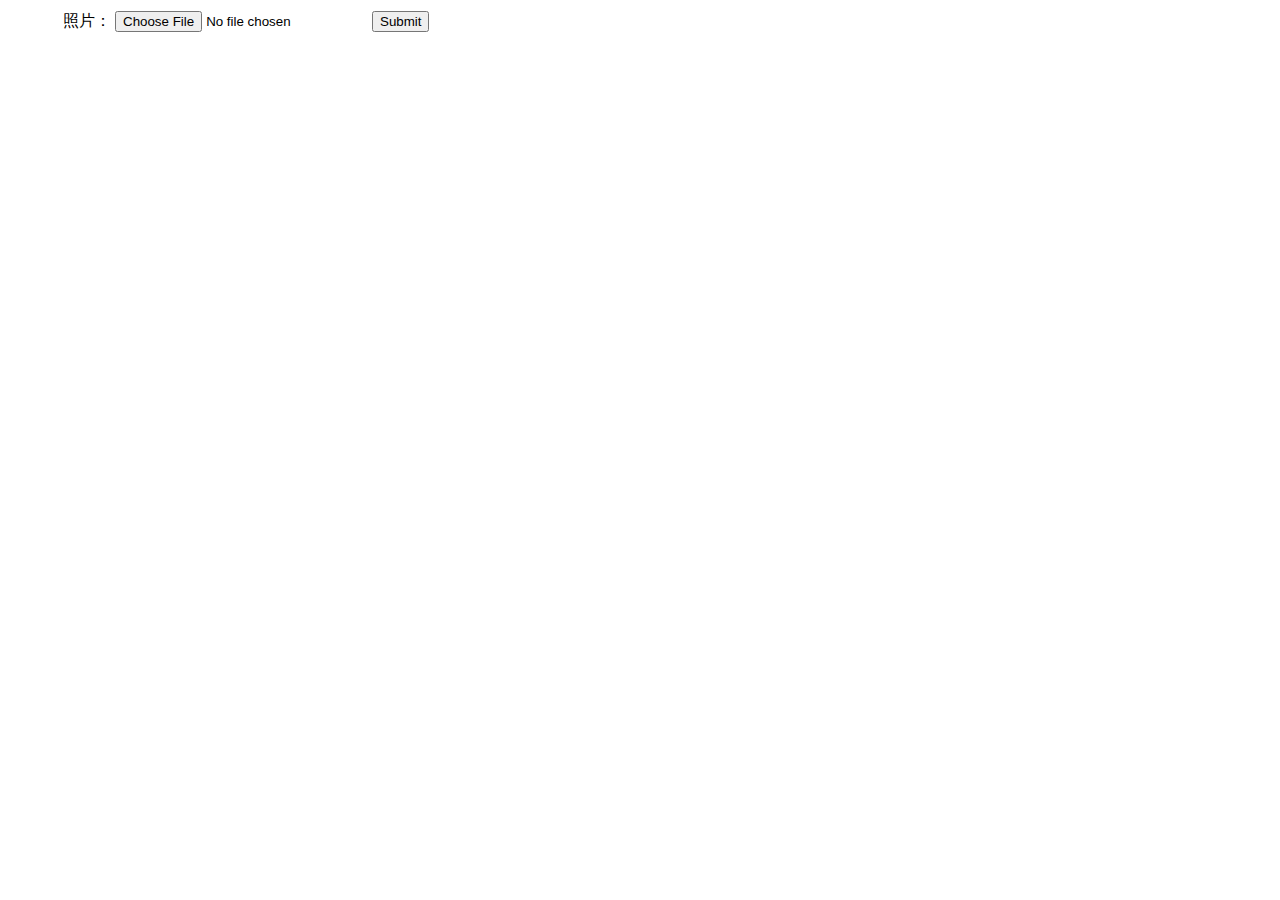
<file: LBS_V1/WebRoot/WEB-INF/views/index.html>
<!DOCTYPE html>

<html>

<head>

    <title></title>
</head>
<body>
<form action="upload" method="post" enctype="multipart/form-data">
    <table>
        <tr>
            <td width="100" align="right">照片：</td>
            <td><input type="file" name="studentPhoto"/>   <input type="submit"></td>
        </tr>
    </table>
</form>

</body>
</html>
</file>
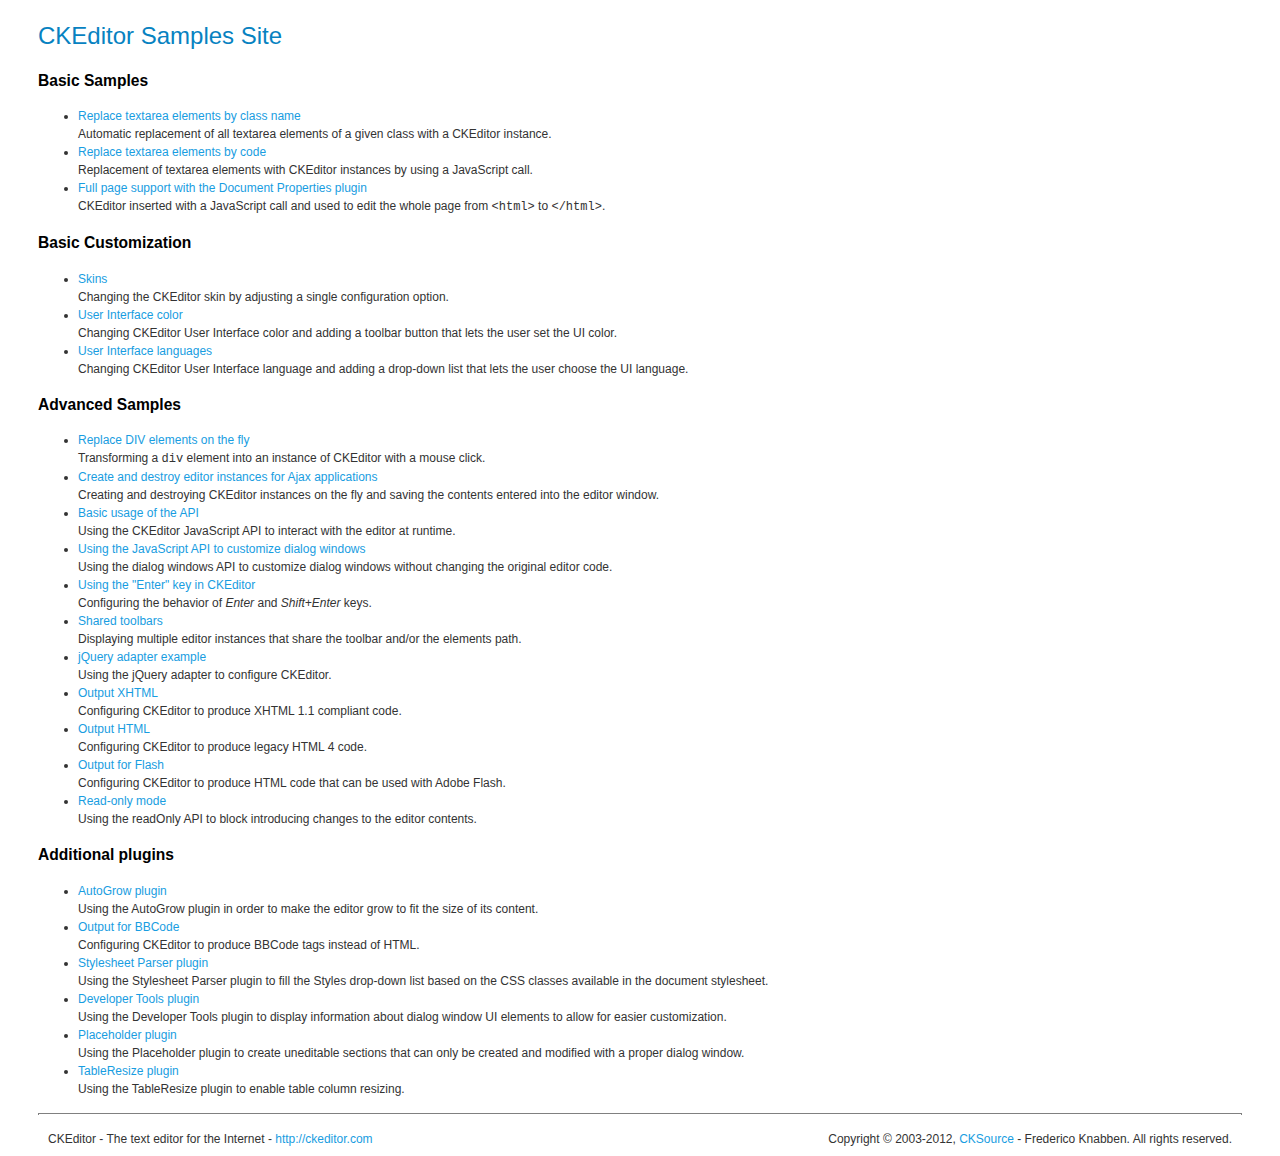
<file: LBS_V1/WebRoot/WEB-INF/static/ckeditor/_samples/index.html>
<!DOCTYPE html PUBLIC "-//W3C//DTD XHTML 1.0 Transitional//EN" "http://www.w3.org/TR/xhtml1/DTD/xhtml1-transitional.dtd">
<!--
Copyright (c) 2003-2012, CKSource - Frederico Knabben. All rights reserved.
For licensing, see LICENSE.html or http://ckeditor.com/license
-->
<html xmlns="http://www.w3.org/1999/xhtml">
<head>
	<title>CKEditor Samples</title>
	<meta content="text/html; charset=utf-8" http-equiv="content-type" />
	<link type="text/css" rel="stylesheet" href="sample.css" />
</head>
<body>
	<h1 class="samples">
		CKEditor Samples Site
	</h1>
	<h2 class="samples">
		Basic Samples
	</h2>
	<ul class="samples">
		<li>
			<a class="samples" href="replacebyclass.html">Replace textarea elements by class name</a><br />
			Automatic replacement of all textarea elements of a given class with a CKEditor instance.
		</li>
		<li><a class="samples" href="replacebycode.html">Replace textarea elements by code</a><br />
			Replacement of textarea elements with CKEditor instances by using a JavaScript call.
		</li>
		<li><a class="samples" href="fullpage.html">Full page support with the Document Properties plugin</a><br />
			CKEditor inserted with a JavaScript call and used to edit the whole page from <code>&lt;html&gt;</code> to <code>&lt;/html&gt;</code>.
		</li>
	</ul>
	<h2 class="samples">
		Basic Customization
	</h2>
	<ul class="samples">
		<li><a class="samples" href="skins.html">Skins</a><br />
			Changing the CKEditor skin by adjusting a single configuration option.
		</li>
		<li><a class="samples" href="ui_color.html">User Interface color</a><br />
			Changing CKEditor User Interface color and adding a toolbar button that lets the user set the UI color.
		</li>
		<li><a class="samples" href="ui_languages.html">User Interface languages</a><br />
			Changing CKEditor User Interface language and adding a drop-down list that lets the user choose the UI language.
		</li>
	</ul>
	<h2 class="samples">
		Advanced Samples
	</h2>
	<ul class="samples">
		<li><a class="samples" href="divreplace.html">Replace DIV elements on the fly</a><br />
			Transforming a <code>div</code> element into an instance of CKEditor with a mouse click.
		</li>
		<li><a class="samples" href="ajax.html">Create and destroy editor instances for Ajax applications</a><br />
			Creating and destroying CKEditor instances on the fly and saving the contents entered into the editor window.
		</li>
		<li><a class="samples" href="api.html">Basic usage of the API</a><br />
			Using the CKEditor JavaScript API to interact with the editor at runtime.
		</li>
		<li><a class="samples" href="api_dialog.html">Using the JavaScript API to customize dialog windows</a><br />
			Using the dialog windows API to customize dialog windows without changing the original editor code.
		</li>
		<li><a class="samples" href="enterkey.html">Using the "Enter" key in CKEditor</a><br />
			 Configuring the behavior of <em>Enter</em> and <em>Shift+Enter</em> keys.
		</li>
		<li><a class="samples" href="sharedspaces.html">Shared toolbars</a><br />
			Displaying multiple editor instances that share the toolbar and/or the elements path.
		</li>
		<li><a class="samples" href="jqueryadapter.html">jQuery adapter example</a><br />
			Using the jQuery adapter to configure CKEditor.
		</li>
		<li><a class="samples" href="output_xhtml.html">Output XHTML</a><br />
			Configuring CKEditor to produce XHTML 1.1 compliant code.
		</li>
		<li><a class="samples" href="output_html.html">Output HTML</a><br />
			Configuring CKEditor to produce legacy HTML 4 code.
		</li>
		<li><a class="samples" href="output_for_flash.html">Output for Flash</a><br />
			Configuring CKEditor to produce HTML code that can be used with Adobe Flash.
		</li>
		<li><a class="samples" href="readonly.html">Read-only mode</a><br />
			Using the readOnly API to block introducing changes to the editor contents.
		</li>
	</ul>
	<h2 class="samples">
		Additional plugins
	</h2>
	<ul class="samples">
		<li><a class="samples" href="autogrow.html">AutoGrow plugin</a><br />
			Using the AutoGrow plugin in order to make the editor grow to fit the size of its content.
		</li>
		<li><a class="samples" href="bbcode.html">Output for BBCode</a><br />
			Configuring CKEditor to produce BBCode tags instead of HTML.
		</li>
		<li><a class="samples" href="stylesheetparser.html">Stylesheet Parser plugin</a><br />
			Using the Stylesheet Parser plugin to fill the Styles drop-down list based on the CSS classes available in the document stylesheet.
		</li>
		<li><a class="samples" href="devtools.html">Developer Tools plugin</a><br />
			Using the Developer Tools plugin to display information about dialog window UI elements to allow for easier customization.
		</li>
		<li><a class="samples" href="placeholder.html">Placeholder plugin</a><br />
			Using the Placeholder plugin to create uneditable sections that can only be created and modified with a proper dialog window.
		</li>
		<li><a class="samples" href="tableresize.html">TableResize plugin</a><br />
			Using the TableResize plugin to enable table column resizing.
		</li>
	</ul>
	<div id="footer">
		<hr />
		<p>
			CKEditor - The text editor for the Internet - <a class="samples" href="http://ckeditor.com/">http://ckeditor.com</a>
		</p>
		<p id="copy">
			Copyright &copy; 2003-2012, <a class="samples" href="http://cksource.com/">CKSource</a> - Frederico Knabben. All rights reserved.
		</p>
	</div>
</body>
</html>
</file>
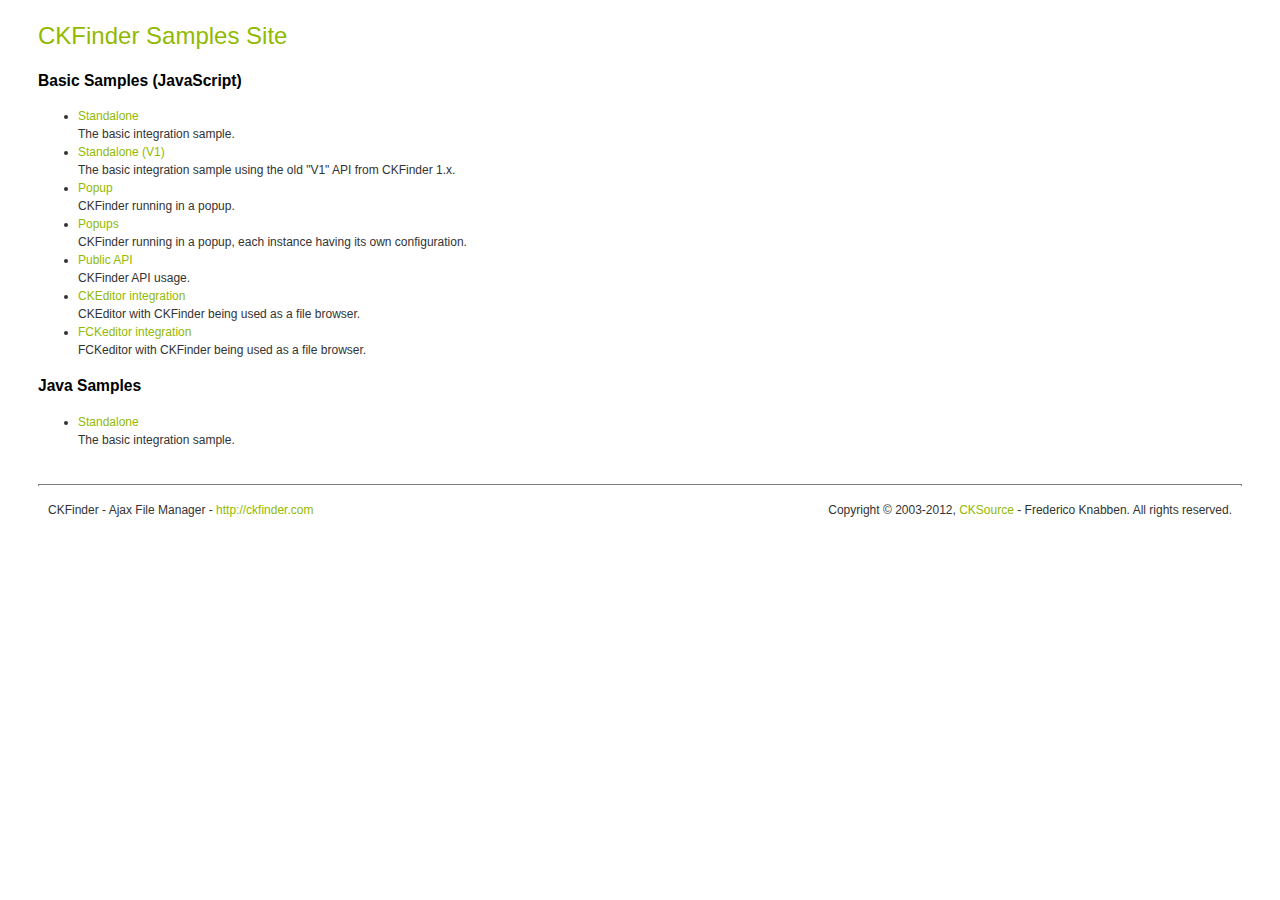
<file: LBS_V1/WebRoot/WEB-INF/static/ckfinder/_samples/index.html>
<!DOCTYPE html PUBLIC "-//W3C//DTD XHTML 1.0 Transitional//EN" "http://www.w3.org/TR/xhtml1/DTD/xhtml1-transitional.dtd">
<!--
 * CKFinder
 * ========
 * http://ckfinder.com
 * Copyright (C) 2007-2012, CKSource - Frederico Knabben. All rights reserved.
 *
 * The software, this file and its contents are subject to the CKFinder
 * License. Please read the license.txt file before using, installing, copying,
 * modifying or distribute this file or part of its contents. The contents of
 * this file is part of the Source Code of CKFinder.
-->
<html xmlns="http://www.w3.org/1999/xhtml">
<head>
	<title>CKFinder - Samples</title>
	<meta http-equiv="Content-Type" content="text/html; charset=utf-8" />
	<meta name="robots" content="noindex, nofollow" />
	<link href="sample.css" rel="stylesheet" type="text/css" />
</head>
<body>
	<h1 class="samples">
		CKFinder Samples Site
	</h1>
	<h2 class="samples">
		Basic Samples (JavaScript)
	</h2>
	<ul class="samples">
		<li><a class="samples" href="standalone.html">Standalone</a><br />The basic integration sample.</li>
		<li><a class="samples" href="standalone_v1.html">Standalone (V1)</a><br />The basic integration sample using the old "V1" API from CKFinder 1.x.</li>
		<li><a class="samples" href="popup.html">Popup</a><br />CKFinder running in a popup.</li>
		<li><a class="samples" href="popups.html">Popups</a><br />CKFinder running in a popup, each instance having its own configuration.</li>
		<li><a class="samples" href="public_api.html">Public API</a><br />CKFinder API usage.</li>
		<li><a class="samples" href="ckeditor.html">CKEditor integration</a><br />CKEditor with CKFinder being used as a file browser.</li>
		<li><a class="samples" href="fckeditor.html">FCKeditor integration</a><br />FCKeditor with CKFinder being used as a file browser.</li>
	</ul>
	<h2 class="samples">
		Java Samples
	</h2>
	<ul class="samples">
		<li><a class="samples" href="tagusage.jsp">Standalone</a><br />The basic integration sample.</li>
	</ul>
	<div id="footer">
		<hr />
		<p>
			CKFinder - Ajax File Manager - <a class="samples" href="http://ckfinder.com/">http://ckfinder.com</a>
		</p>
		<p id="copy">
			Copyright &copy; 2003-2012, <a class="samples" href="http://cksource.com/">CKSource</a> - Frederico Knabben. All rights reserved.
		</p>
	</div>
</body>
</html>
</file>
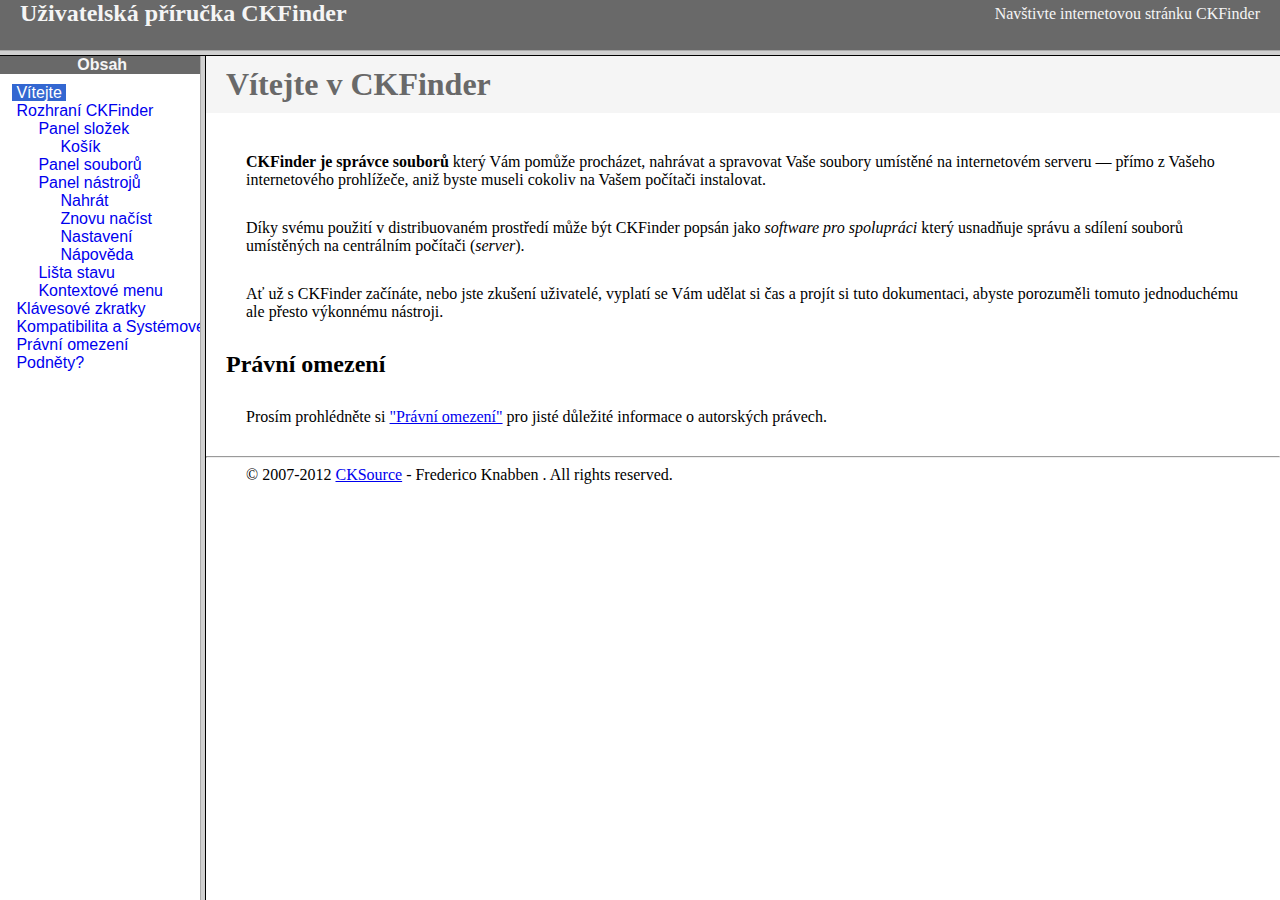
<file: LBS_V1/WebRoot/WEB-INF/static/ckfinder/help/cs/index.html>
<!DOCTYPE HTML PUBLIC "-//W3C//DTD HTML 4.01 Frameset//EN" "http://www.w3.org/TR/html4/frameset.dtd">
<html lang="cs">
<head>
	<title>Uživatelská příručka CKFinder</title>
	<meta name="robots" content="noindex, nofollow">
	<meta http-equiv="Content-Type" content="text/html; charset=utf-8">
	<style type="text/css">
		frame {border-color:#f5f5f5}
	</style>
</head>
<frameset rows="50,*">
	<frame src="files/header.html" noresize="noresize" frameborder="0">
	<frameset cols="200,*">
			<frame src="files/toc.html">
			<frame src="files/001.html" name="CKDocsMain">
	</frameset>
</frameset>
</html>
</file>
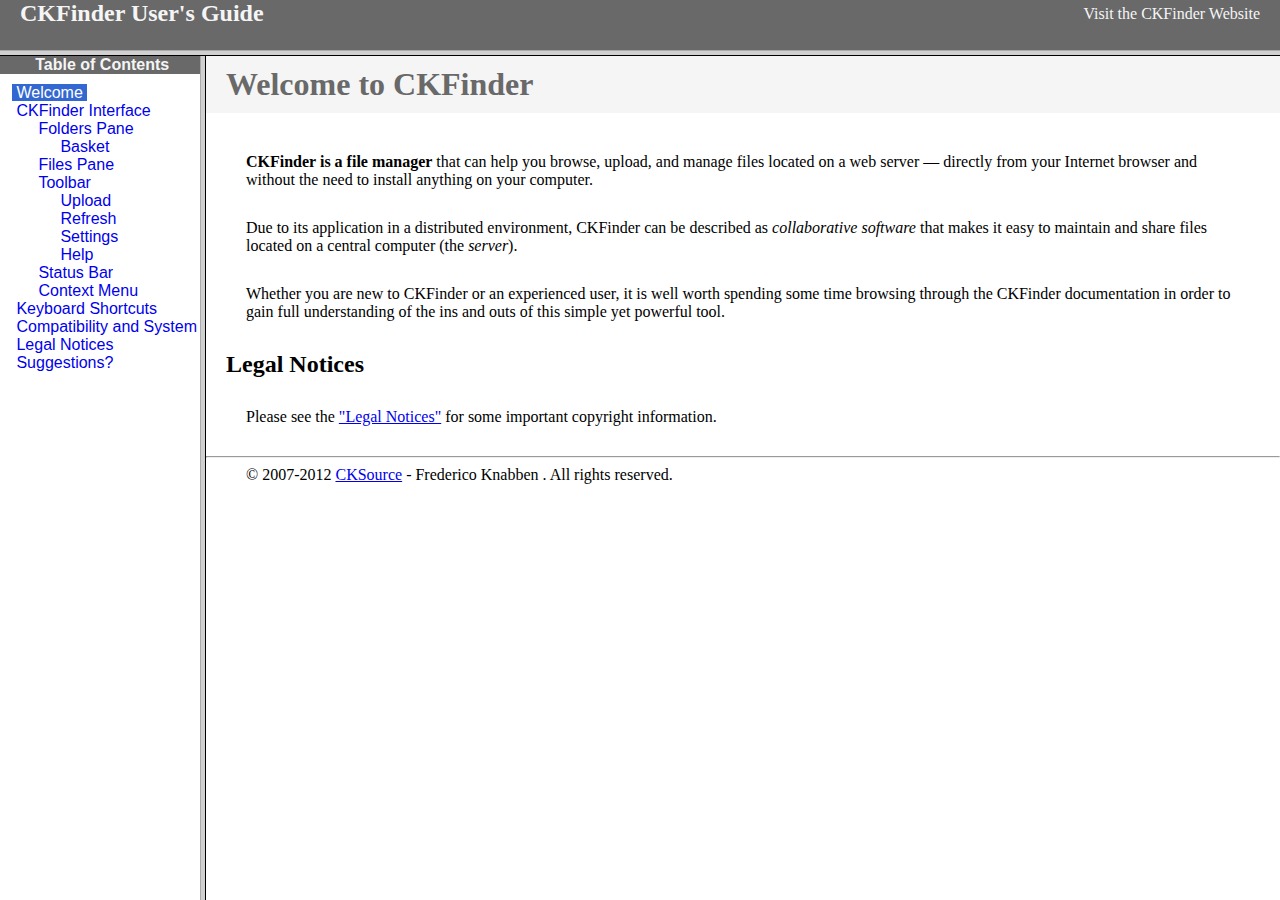
<file: LBS_V1/WebRoot/WEB-INF/static/ckfinder/help/en/index.html>
<!DOCTYPE HTML PUBLIC "-//W3C//DTD HTML 4.01 Frameset//EN" "http://www.w3.org/TR/html4/frameset.dtd">
<html lang="en">
<head>
	<title>CKFinder User's Guide</title>
	<meta name="robots" content="noindex, nofollow">
	<meta http-equiv="Content-Type" content="text/html; charset=utf-8">
	<style type="text/css">
		frame {border-color:#f5f5f5}
	</style>
</head>
<frameset rows="50,*">
	<frame src="files/header.html" noresize="noresize" frameborder="0">
	<frameset cols="200,*">
			<frame src="files/toc.html">
			<frame src="files/001.html" name="CKDocsMain">
	</frameset>
</frameset>
</html>
</file>
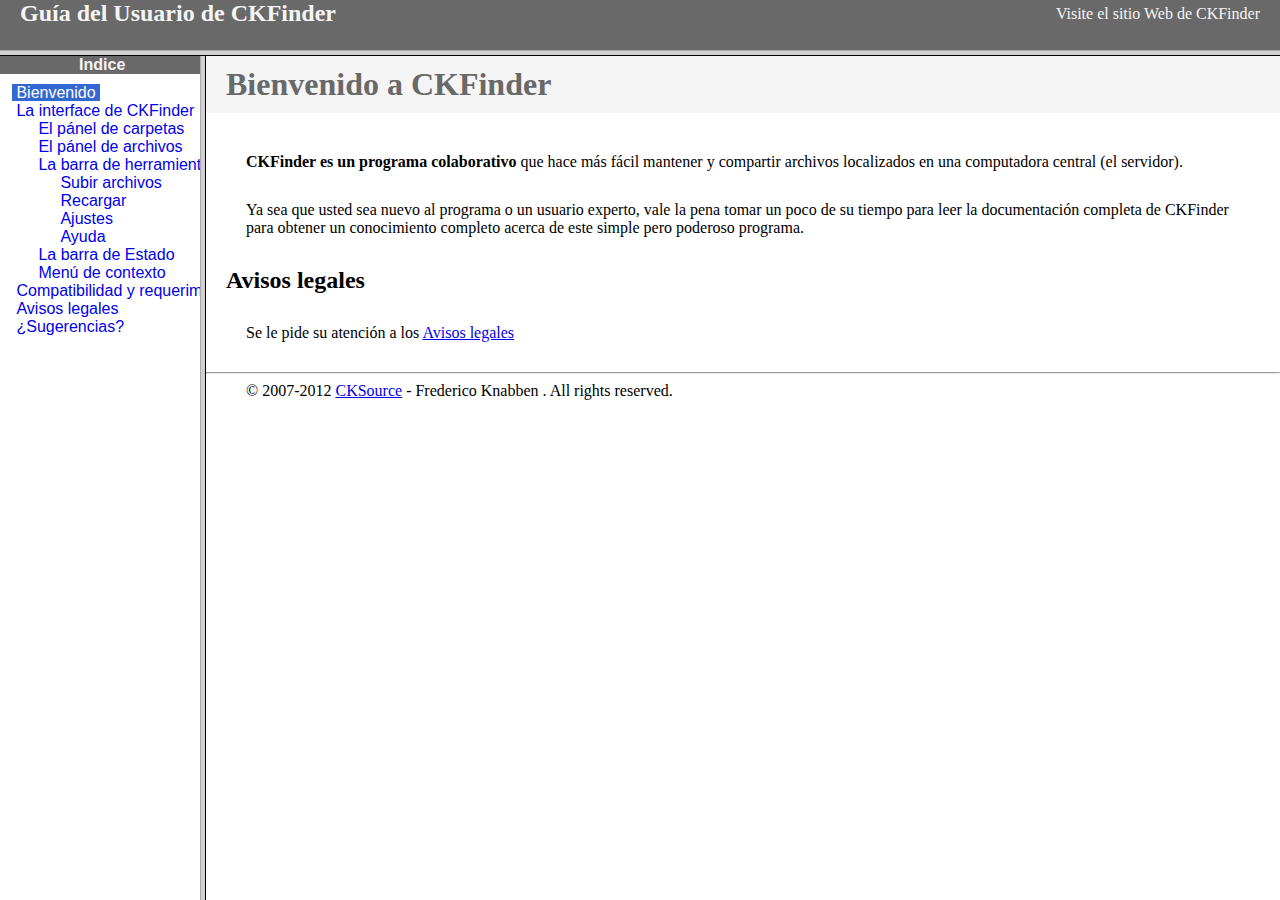
<file: LBS_V1/WebRoot/WEB-INF/static/ckfinder/help/es-mx/index.html>
<!DOCTYPE HTML PUBLIC "-//W3C//DTD HTML 4.01 Frameset//EN" "http://www.w3.org/TR/html4/frameset.dtd">
<html lang="es-mx">
<head>
	<title>Gu&iacute;a para el usuario de CKFinder</title>
	<meta http-equiv="Content-Type" content="text/html; charset=utf-8">
	<meta name="robots" content="noindex, nofollow">
	<style type="text/css">
		frame {border-color:#f5f5f5}
	</style>
</head>
<frameset rows="50,*">
	<frame src="files/header.html" noresize="noresize" frameborder="0">
	<frameset cols="200,*">
			<frame src="files/toc.html">
			<frame src="files/001.html" name="CKDocsMain">
	</frameset>
</frameset>
</html>
</file>
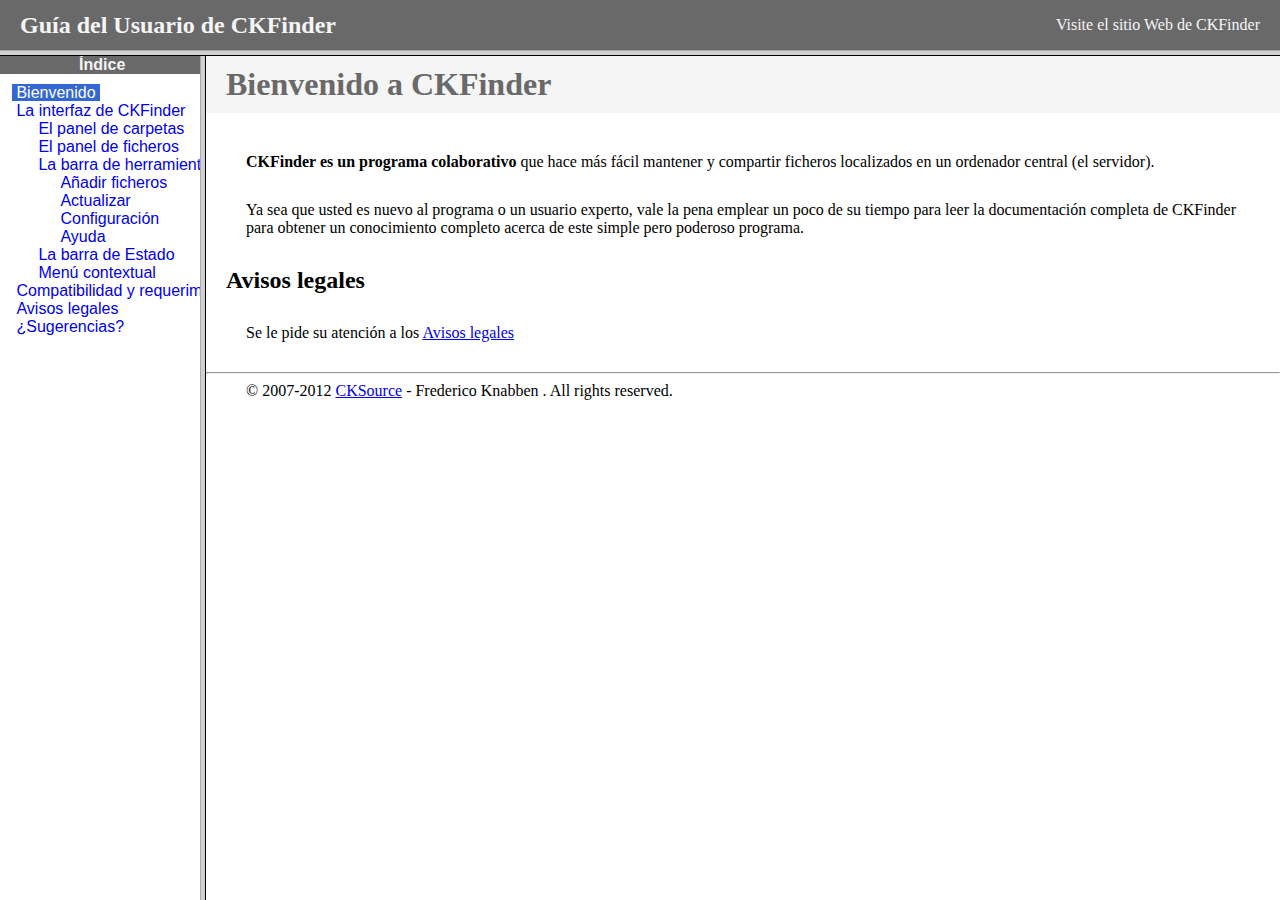
<file: LBS_V1/WebRoot/WEB-INF/static/ckfinder/help/es/index.html>
<!DOCTYPE HTML PUBLIC "-//W3C//DTD HTML 4.01 Frameset//EN" "http://www.w3.org/TR/html4/frameset.dtd">
<html lang="es">
<head>
	<title>Gu&iacute;a para el usuario de CKFinder</title>
	<meta http-equiv="Content-Type" content="text/html; charset=utf-8">
	<meta name="robots" content="noindex, nofollow">
	<style type="text/css">
		frame {border-color:#f5f5f5}
	</style>
</head>
<frameset rows="50,*">
	<frame src="files/header.html" noresize="noresize" frameborder="0">
	<frameset cols="200,*">
			<frame src="files/toc.html">
			<frame src="files/001.html" name="CKDocsMain">
	</frameset>
</frameset>
</html>
</file>
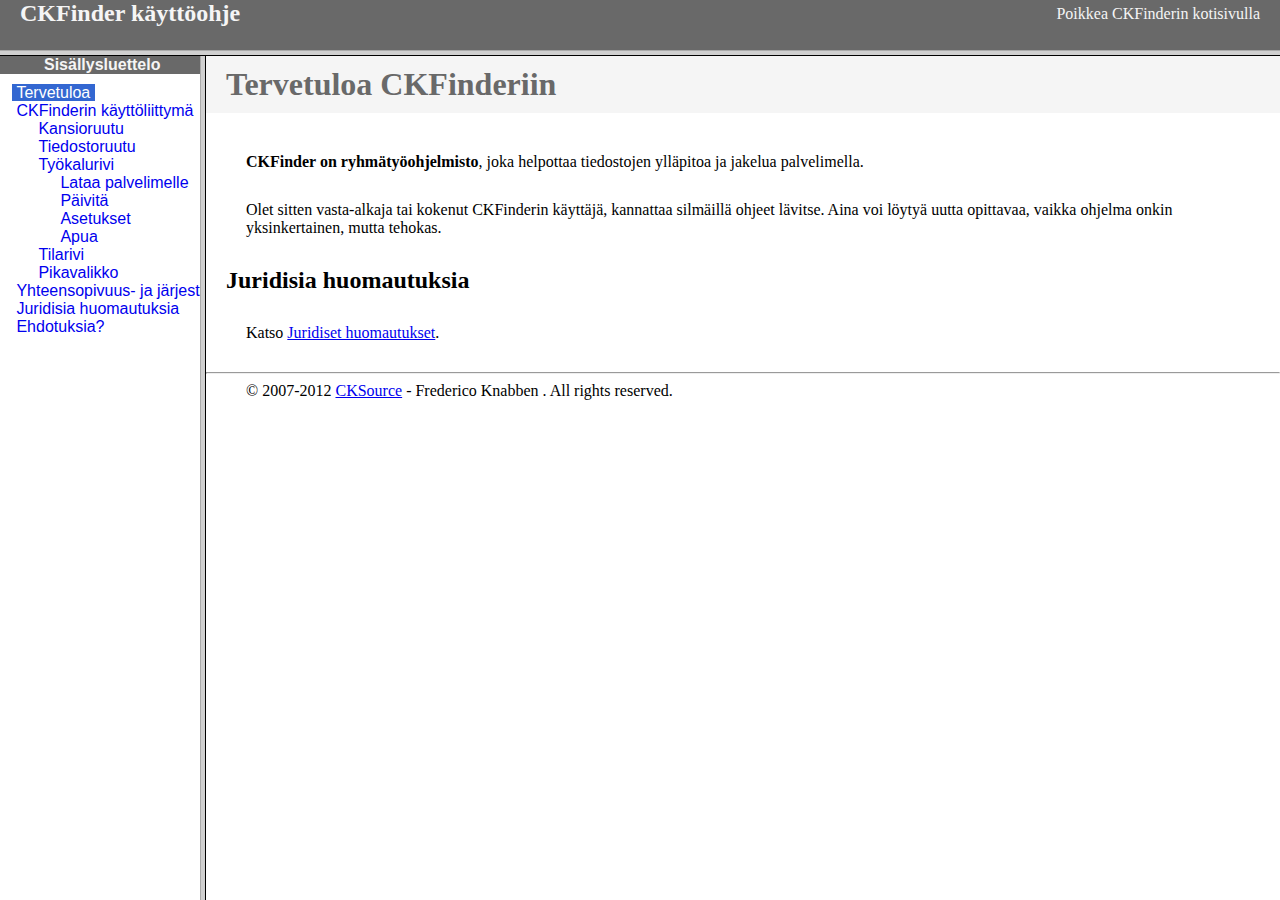
<file: LBS_V1/WebRoot/WEB-INF/static/ckfinder/help/fi/index.html>
<!DOCTYPE HTML PUBLIC "-//W3C//DTD HTML 4.01 Frameset//EN" "http://www.w3.org/TR/html4/frameset.dtd">
<html lang="fi">
<head>
	<title>CKFinder käyttöohje</title>
	<meta http-equiv="Content-Type" content="text/html; charset=utf-8">
	<meta name="robots" content="noindex, nofollow">
	<style type="text/css">
		frame {border-color:#f5f5f5}
	</style>
</head>
<frameset rows="50,*">
	<frame src="files/header.html" noresize="noresize" frameborder="0">
	<frameset cols="200,*">
			<frame src="files/toc.html">
			<frame src="files/001.html" name="CKDocsMain">
	</frameset>
</frameset>
</html>
</file>
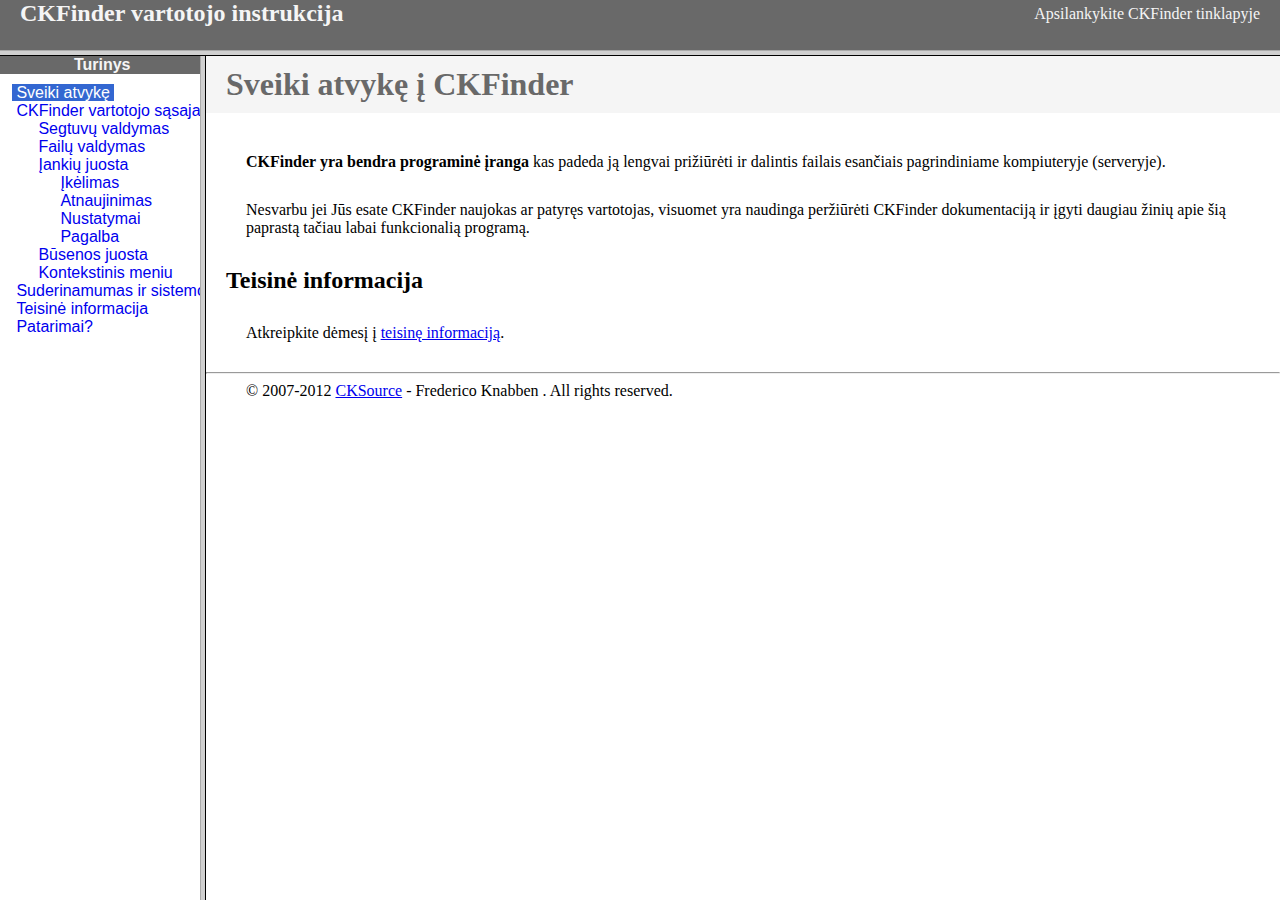
<file: LBS_V1/WebRoot/WEB-INF/static/ckfinder/help/lt/index.html>
<!DOCTYPE HTML PUBLIC "-//W3C//DTD HTML 4.01 Frameset//EN" "http://www.w3.org/TR/html4/frameset.dtd">
<html lang="lt">
<head>
	<title>CKFinder User's Guide</title>
	<meta http-equiv="Content-Type" content="text/html; charset=utf-8">
	<meta name="robots" content="noindex, nofollow">
	<style type="text/css">
		frame {border-color:#f5f5f5}
	</style>
</head>
<frameset rows="50,*">
	<frame src="files/header.html" noresize="noresize" frameborder="0">
	<frameset cols="200,*">
			<frame src="files/toc.html">
			<frame src="files/001.html" name="CKDocsMain">
	</frameset>
</frameset>
</html>
</file>
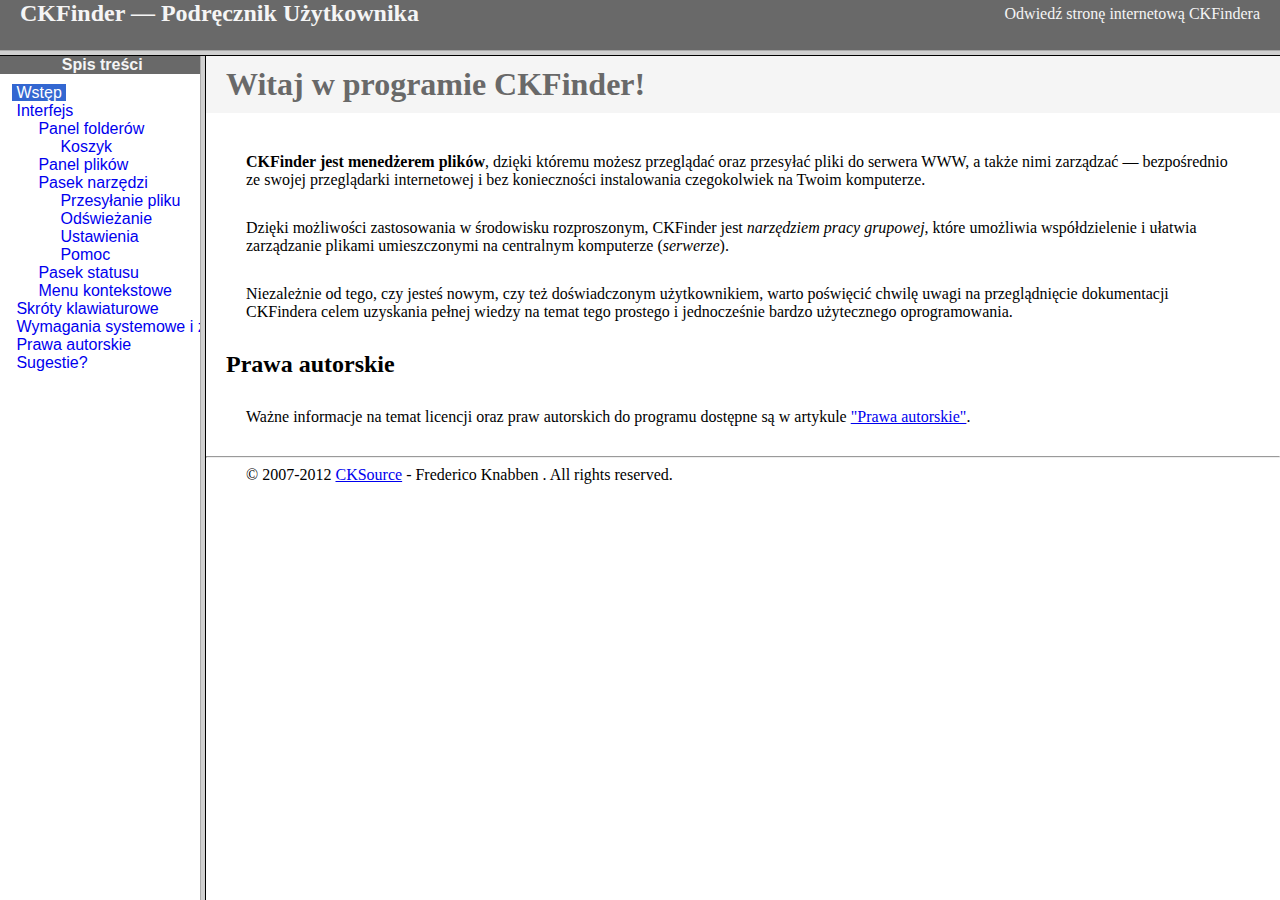
<file: LBS_V1/WebRoot/WEB-INF/static/ckfinder/help/pl/index.html>
<!DOCTYPE HTML PUBLIC "-//W3C//DTD HTML 4.01 Frameset//EN" "http://www.w3.org/TR/html4/frameset.dtd">
<html lang="pl">
<head>
	<title>CKFinder &mdash; Podręcznik Użytkownika</title>
	<meta http-equiv="Content-Type" content="text/html; charset=utf-8">
	<meta name="robots" content="noindex, nofollow">
	<style type="text/css">
		frame {border-color:#f5f5f5}
	</style>
</head>
<frameset rows="50,*">
	<frame src="files/header.html" noresize="noresize" frameborder="0">
	<frameset cols="200,*">
			<frame src="files/toc.html">
			<frame src="files/001.html" name="CKDocsMain">
	</frameset>
</frameset>
</html>
</file>
<file: LBS_V1/WebRoot/WEB-INF/static/ckeditor/_samples/sample.css>
/*
Copyright (c) 2003-2012, CKSource - Frederico Knabben. All rights reserved.
For licensing, see LICENSE.html or http://ckeditor.com/license
*/

html, body, h1, h2, h3, h4, h5, h6, div, span, blockquote, p, address, form, fieldset, img, ul, ol, dl, dt, dd, li, hr, table, td, th, strong, em, sup, sub, dfn, ins, del, q, cite, var, samp, code, kbd, tt, pre {
	line-height: 1.5em;
}

body {
	padding:10px 30px;
}

input, textarea, select, option, optgroup, button, td, th {
	font-size: 100%;
}

pre,
code,
kbd,
samp,
tt{
  font-family: monospace,monospace;
  font-size: 1em;
}

h1.samples {
  color:#0782C1;
  font-size:200%;
  font-weight:normal;
  margin: 0;
  padding: 0;
}

h2.samples {
  color:#000000;
  font-size:130%;
  margin: 0;
  padding: 0;
}

p, blockquote, address, form, pre, dl, h1.samples, h2.samples {
	margin-bottom:15px;
}

ul.samples {
	margin-bottom:15px;
}

.clear {
	clear:both;
}

fieldset
{
	margin: 0;
	padding: 10px;
}

body, input, textarea {
	color: #333333;
	font-family: Arial, Helvetica, sans-serif;
}

body {
	font-size: 75%;
}

a.samples {
	color:#189DE1;
	text-decoration:none;
}

a.samples:hover {
  text-decoration:underline;
}

form
{
	margin: 0;
	padding: 0;
}

pre.samples
{
	background-color: #F7F7F7;
	border: 1px solid #D7D7D7;
	overflow: auto;
	padding: 0.25em;
}

#alerts
{
	color: Red;
}

#footer hr
{
	margin: 10px 0 15px 0;
	height: 1px;
	border: solid 1px gray;
	border-bottom: none;
}

#footer p
{
	margin: 0 10px 10px 10px;
	float: left;
}

#footer #copy
{
	float: right;
}

#outputSample
{
	width: 100%;
	table-layout: fixed;
}

#outputSample thead th
{
	color: #dddddd;
	background-color: #999999;
	padding: 4px;
	white-space: nowrap;
}

#outputSample tbody th
{
	vertical-align: top;
	text-align: left;
}

#outputSample pre
{
	margin: 0;
	padding: 0;
	white-space: pre; /* CSS2 */
	white-space: -moz-pre-wrap; /* Mozilla*/
	white-space: -o-pre-wrap; /* Opera 7 */
	white-space: pre-wrap; /* CSS 2.1 */
	white-space: pre-line; /* CSS 3 (and 2.1 as well, actually) */
	word-wrap: break-word; /* IE */
}

.description {
	border: 1px dotted #B7B7B7;
	margin-bottom: 10px;
	padding: 10px 10px 0;
}

label {
	display: block;
	margin-bottom:6px;
}
</file>
<file: LBS_V1/WebRoot/WEB-INF/static/ckfinder/_samples/sample.css>
/*
 * CKFinder
 * ========
 * http://ckfinder.com
 * Copyright (C) 2007-2012, CKSource - Frederico Knabben. All rights reserved.
 *
 * The software, this file and its contents are subject to the CKFinder
 * License. Please read the license.txt file before using, installing, copying,
 * modifying or distribute this file or part of its contents. The contents of
 * this file is part of the Source Code of CKFinder.
 *
 * Styles used in the samples pages.
 */

html, body, h1, h2, h3, h4, h5, h6, div, span, blockquote, p, address, form, fieldset, img, ul, ol, dl, dt, dd, li, hr, table, td, th, strong, em, sup, sub, dfn, ins, del, q, cite, var, samp, code, kbd, tt, pre {
	line-height: 1.5em;
}

body {
	padding:10px 30px;
}

input, textarea, select, option, optgroup, button, td, th {
	font-size: 100%;
}

pre,
code,
kbd,
samp,
tt{
  font-family: monospace,monospace;
  font-size: 1em;
}

h1.samples {
  color:#92B901;
  font-size:200%;
  font-weight:normal;
  margin: 0;
  padding: 0;
}

h2.samples {
  color:#000000;
  font-size:130%;
  margin: 0;
  padding: 0;
}

p, blockquote, address, form, pre, dl, h1.samples, h2.samples {
	margin-bottom:15px;
}

ul.samples {
	margin-bottom:15px;
}

.clear {
	clear:both;
}

fieldset
{
	margin: 0;
	padding: 10px;
}

body, input, textarea {
	color: #333333;
	font-family: Arial, Helvetica, sans-serif;
}

body {
	font-size: 75%;
}

a.samples {
	color: #92B901;
	text-decoration:none;
}

a.samples:hover {
  text-decoration:underline;
	color: #BED567;
}

form
{
	margin: 0;
	padding: 0;
}

pre.samples
{
	background-color: #F7F7F7;
	border: 1px solid #D7D7D7;
	overflow: auto;
	padding: 0.25em;
}

#alerts
{
	color: Red;
}

#footer {
	clear: both;
	padding-top: 10px;
}
#footer hr
{
	margin: 10px 0 15px 0;
	height: 1px;
	border: solid 1px gray;
	border-bottom: none;
}

#footer p
{
	margin: 0 10px 10px 10px;
	float: left;
}

#footer #copy
{
	float: right;
}

#outputSample
{
	width: 100%;
	table-layout: fixed;
}

#outputSample thead th
{
	color: #dddddd;
	background-color: #999999;
	padding: 4px;
	white-space: nowrap;
}

#outputSample tbody th
{
	vertical-align: top;
	text-align: left;
}

#outputSample pre
{
	margin: 0;
	padding: 0;
	white-space: pre; /* CSS2 */
	white-space: -moz-pre-wrap; /* Mozilla*/
	white-space: -o-pre-wrap; /* Opera 7 */
	white-space: pre-wrap; /* CSS 2.1 */
	white-space: pre-line; /* CSS 3 (and 2.1 as well, actually) */
	word-wrap: break-word; /* IE */
}

.description {
	border: 1px dotted #B7B7B7;
	margin-bottom: 10px;
	padding: 20px 10px 20px;
}

label {
	display: block;
	margin-bottom:6px;
}
</file>
